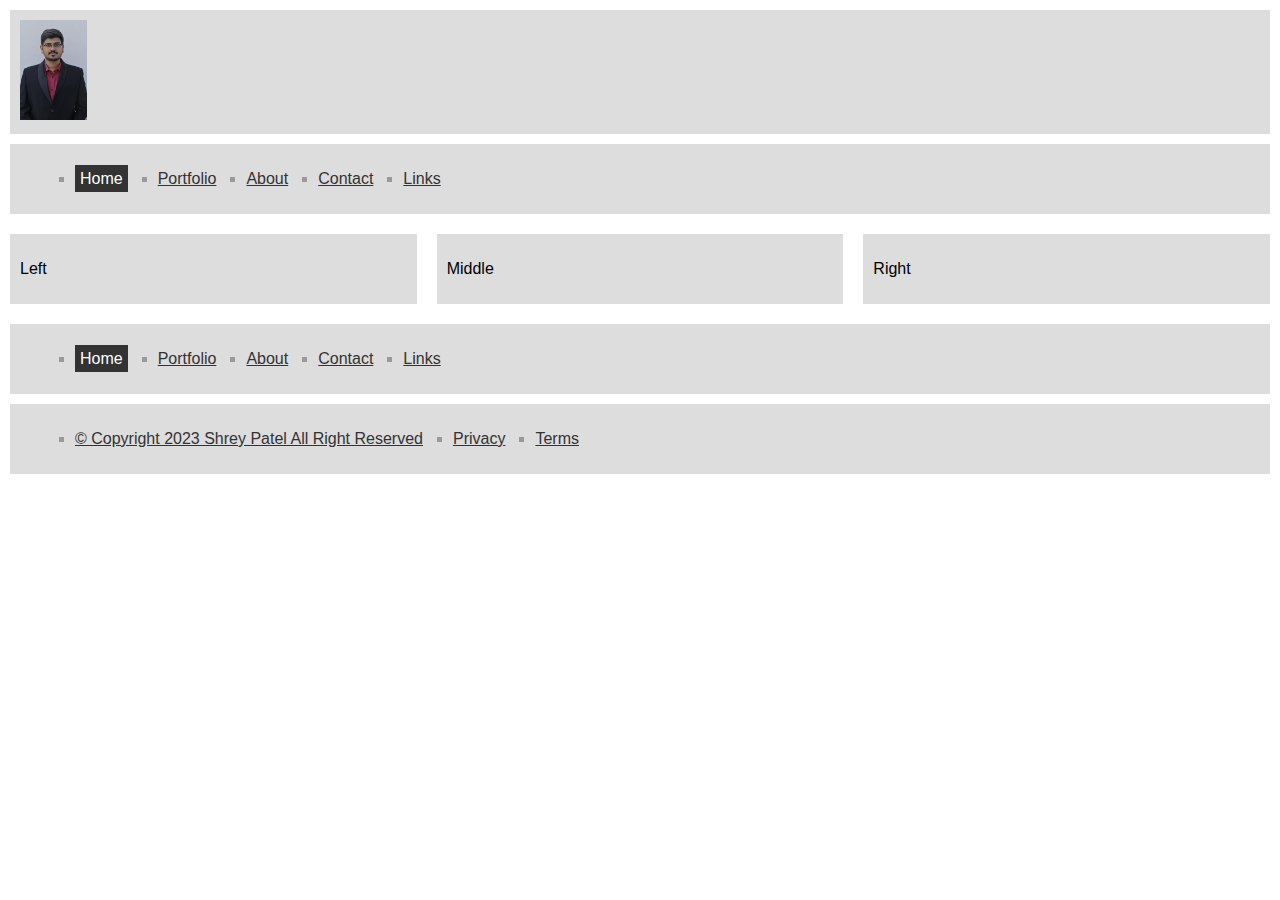
<file: index.html>
<!DOCTYPE html>
<html lang="en">
  <head>
    <meta charset="UTF-8" />
    <meta name="viewport" content="width=device-width, initial-scale=1.0" />
    <link rel="stylesheet" href="styles/styles.css" />
    <title>Home Page</title>
  </head>
  <body>
    <header class="header">
      <a href="index.html">
        <img
          src="images/profile-pic.jpg"
          alt="Shrey Patel profile picture"
          class="profile_picture_image"
          title="Shrey Patel: Full Stack Developer"
          height="100px"
        />
      </a>
    </header>
    <nav class="container">
      <ul class="main_navigation">
        <li class="list_item">
          <a href="index.html"><span class="active_nav">Home</span></a>
        </li>
        <li class="list_item"><a href="portfolio.html">Portfolio</a></li>
        <li class="list_item"><a href="about.html">About</a></li>
        <li class="list_item"><a href="contact.html">Contact</a></li>
        <li class="list_item"><a href="links.html">Links</a></li>
      </ul>
    </nav>
    <div class="box_container">
      <div class="left_container">
        <p>Left</p>
      </div>
      <div class="middle_container">
        <p>Middle</p>
      </div>
      <div class="right_container">
        <p>Right</p>
      </div>
    </div>
    <nav class="container">
      <ul class="main_navigation">
        <li class="list_item">
          <a href="index.html"><span class="active_nav">Home</span></a>
        </li>
        <li class="list_item"><a href="portfolio.html">Portfolio</a></li>
        <li class="list_item"><a href="about.html">About</a></li>
        <li class="list_item"><a href="contact.html">Contact</a></li>
        <li class="list_item"><a href="links.html">Links</a></li>
      </ul>
    </nav>
    <nav class="container">
      <ul class="main_navigation">
        <li class="list_item">
          <a href="copyright.html"
            >© Copyright 2023 Shrey Patel All Right Reserved</a
          >
        </li>
        <li class="list_item"><a href="privacy.html">Privacy</a></li>
        <li class="list_item"><a href="terms.html">Terms</a></li>
      </ul>
    </nav>
  </body>
</html>
</file>
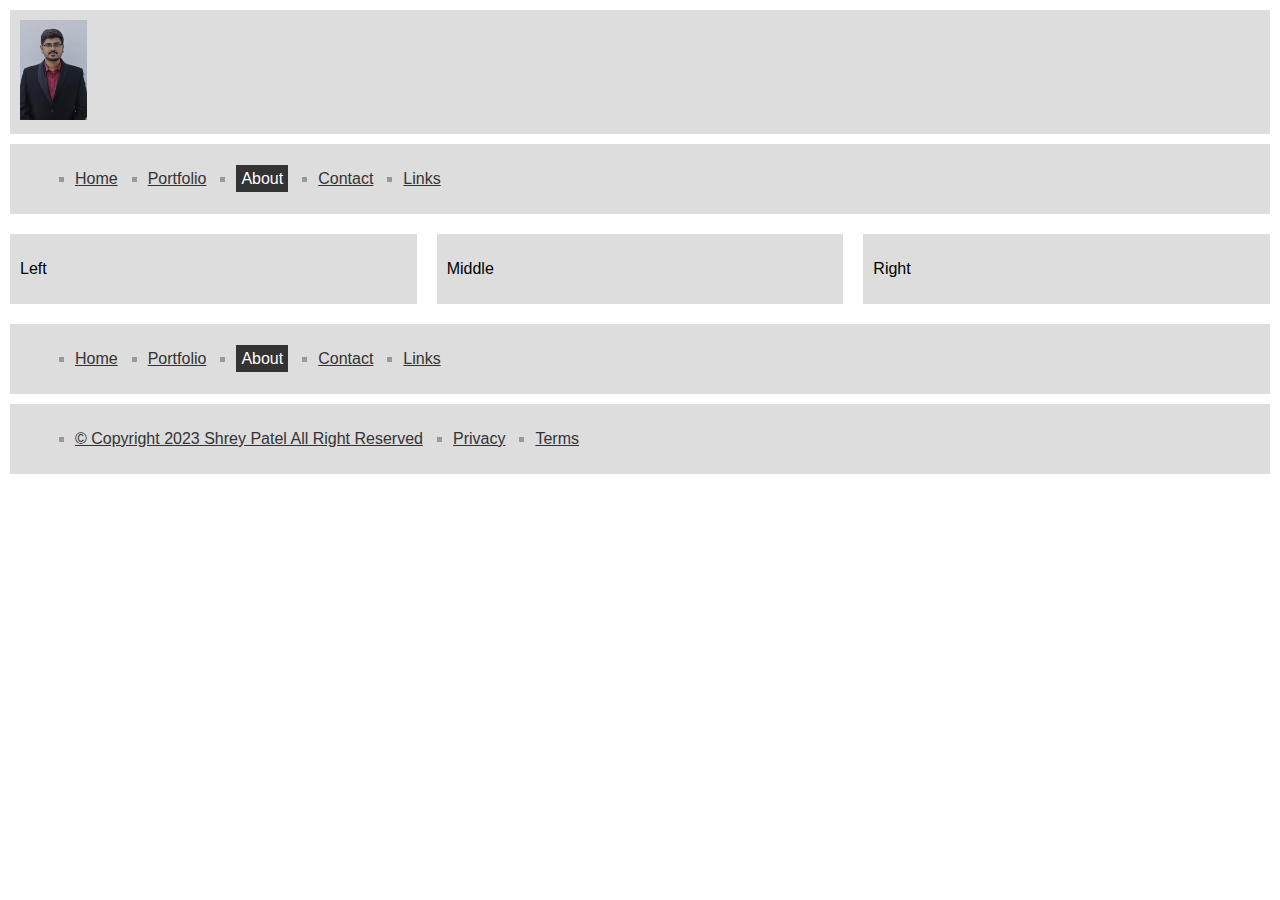
<file: about.html>
<!DOCTYPE html>
<html lang="en">
  <head>
    <meta charset="UTF-8" />
    <meta name="viewport" content="width=device-width, initial-scale=1.0" />
    <link rel="stylesheet" href="styles/styles.css" />
    <title>About</title>
  </head>
  <body>
    <header class="header">
      <a href="index.html">
        <img
          src="images/profile-pic.jpg"
          alt="Shrey Patel profile picture"
          class="profile_picture_image"
          title="Shrey Patel: Full Stack Developer"
        />
      </a>
    </header>
    <nav class="container">
      <ul class="main_navigation">
        <li class="list_item">
          <a href="index.html">Home</a>
        </li>
        <li class="list_item"><a href="portfolio.html">Portfolio</a></li>
        <li class="list_item">
          <a href="about.html"><span class="active_nav"> About</span></a>
        </li>
        <li class="list_item"><a href="contact.html">Contact</a></li>
        <li class="list_item"><a href="links.html">Links</a></li>
      </ul>
    </nav>
    <div class="box_container">
      <div class="left_container">
        <p>Left</p>
      </div>
      <div class="middle_container">
        <p>Middle</p>
      </div>
      <div class="right_container">
        <p>Right</p>
      </div>
    </div>
    <nav class="container">
      <ul class="main_navigation">
        <li class="list_item"><a href="index.html">Home</a></li>
        <li class="list_item"><a href="portfolio.html">Portfolio</a></li>
        <li class="list_item">
          <a href="about.html"><span class="active_nav"> About</span></a>
        </li>
        <li class="list_item"><a href="contact.html">Contact</a></li>
        <li class="list_item"><a href="links.html">Links</a></li>
      </ul>
    </nav>
    <nav class="container">
      <ul class="main_navigation">
        <li class="list_item">
          <a href="copyright.html">
            © Copyright 2023 Shrey Patel All Right Reserved
          </a>
        </li>
        <li class="list_item"><a href="privacy.html">Privacy</a></li>
        <li class="list_item"><a href="terms.html">Terms</a></li>
      </ul>
    </nav>
  </body>
</html>
</file>
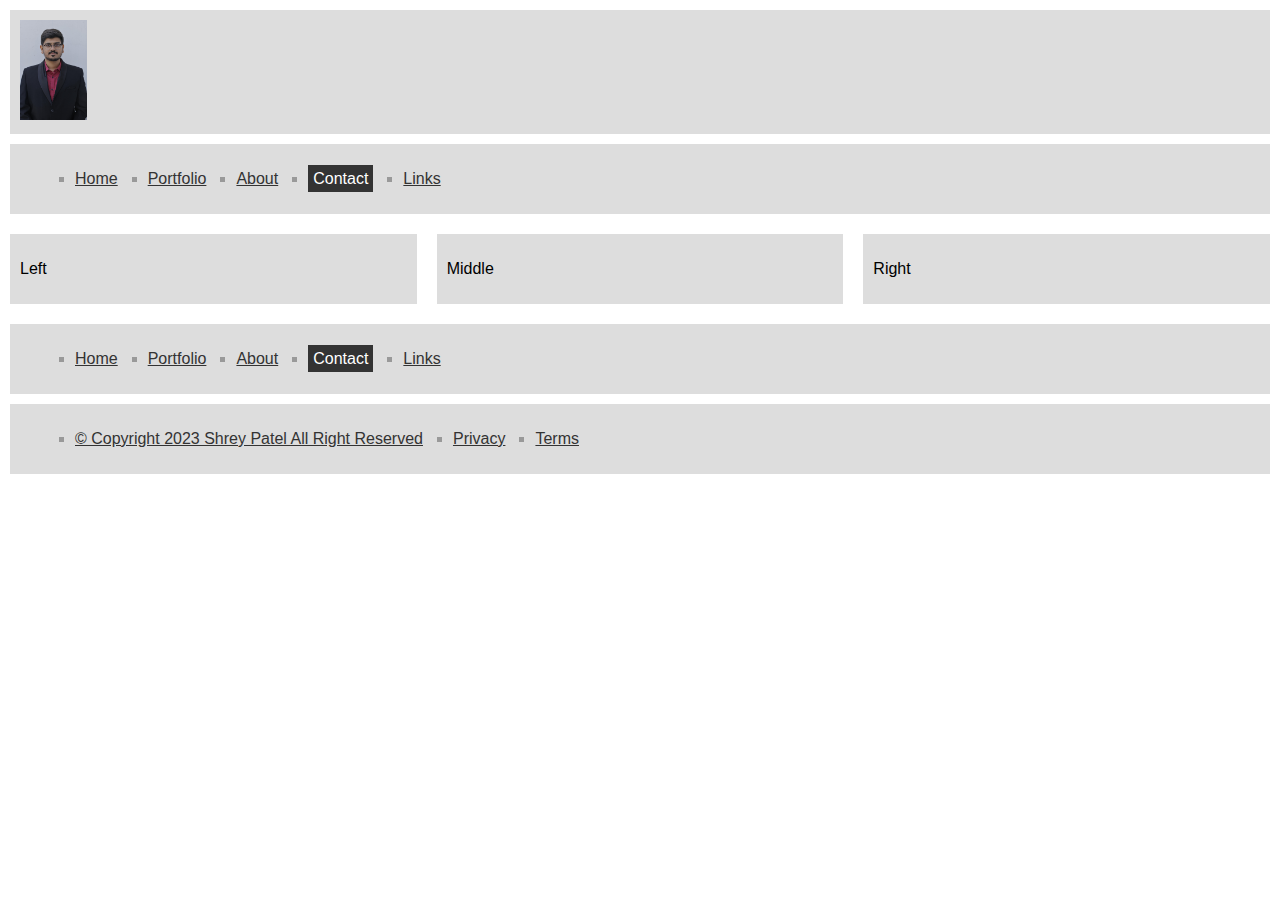
<file: contact.html>
<!DOCTYPE html>
<html lang="en">
  <head>
    <meta charset="UTF-8" />
    <meta name="viewport" content="width=device-width, initial-scale=1.0" />
    <link rel="stylesheet" href="styles/styles.css" />
    <title>Contact</title>
  </head>
  <body>
    <header class="header">
      <a href="index.html">
        <img
          src="images/profile-pic.jpg"
          alt="Shrey Patel profile picture"
          class="profile_picture_image"
          title="Shrey Patel: Full Stack Developer"
        />
      </a>
    </header>
    <nav class="container">
      <ul class="main_navigation">
        <li class="list_item">
          <a href="index.html">Home</a>
        </li>
        <li class="list_item"><a href="portfolio.html">Portfolio</a></li>
        <li class="list_item">
          <a href="about.html"> About</a>
        </li>
        <li class="list_item">
          <a href="contact.html"><span class="active_nav">Contact</span></a>
        </li>
        <li class="list_item"><a href="links.html">Links</a></li>
      </ul>
    </nav>
    <div class="box_container">
      <div class="left_container">
        <p>Left</p>
      </div>
      <div class="middle_container">
        <p>Middle</p>
      </div>
      <div class="right_container">
        <p>Right</p>
      </div>
    </div>
    <nav class="container">
      <ul class="main_navigation">
        <li class="list_item"><a href="index.html">Home</a></li>
        <li class="list_item"><a href="portfolio.html">Portfolio</a></li>
        <li class="list_item">
          <a href="about.html"> About</a>
        </li>
        <li class="list_item">
          <a href="contact.html"><span class="active_nav">Contact</span></a>
        </li>
        <li class="list_item"><a href="links.html">Links</a></li>
      </ul>
    </nav>
    <nav class="container">
      <ul class="main_navigation">
        <li class="list_item">
          <a href="copyright.html">
            © Copyright 2023 Shrey Patel All Right Reserved
          </a>
        </li>
        <li class="list_item"><a href="privacy.html">Privacy</a></li>
        <li class="list_item"><a href="terms.html">Terms</a></li>
      </ul>
    </nav>
  </body>
</html>
</file>
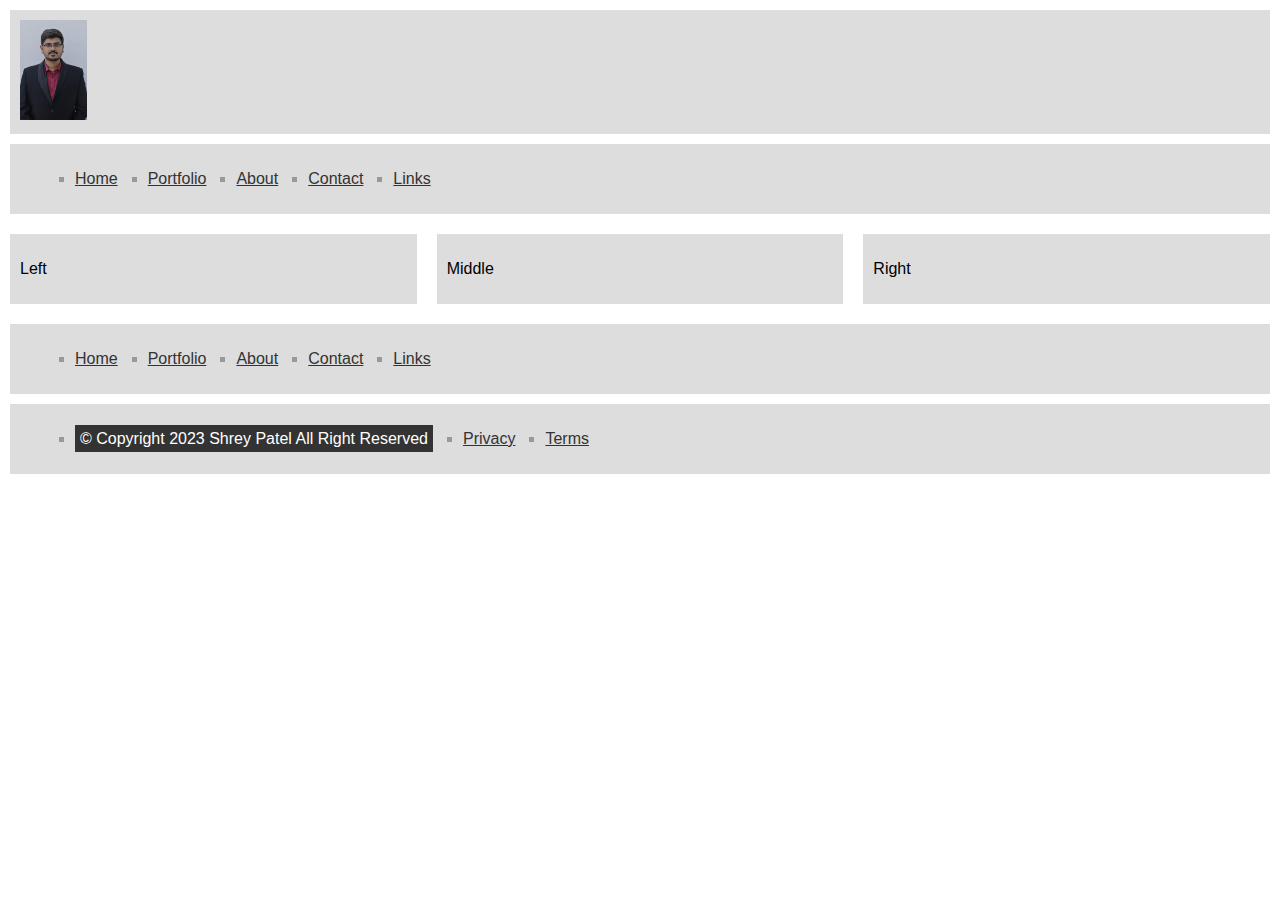
<file: copyright.html>
<!DOCTYPE html>
<html lang="en">
  <head>
    <meta charset="UTF-8" />
    <meta name="viewport" content="width=device-width, initial-scale=1.0" />
    <link rel="stylesheet" href="styles/styles.css" />
    <title>© Copyright 2023 Shrey Patel All Right Reserved</title>
  </head>
  <body>
    <header class="header">
      <a href="index.html">
        <img
          src="images/profile-pic.jpg"
          alt="Shrey Patel profile picture"
          class="profile_picture_image"
          title="Shrey Patel: Full Stack Developer"
        />
      </a>
    </header>
    <nav class="container">
      <ul class="main_navigation">
        <li class="list_item">
          <a href="index.html">Home</a>
        </li>
        <li class="list_item"><a href="portfolio.html">Portfolio</a></li>
        <li class="list_item"><a href="about.html">About</a></li>
        <li class="list_item"><a href="contact.html">Contact</a></li>
        <li class="list_item"><a href="links.html">Links</a></li>
      </ul>
    </nav>
    <div class="box_container">
      <div class="left_container">
        <p>Left</p>
      </div>
      <div class="middle_container">
        <p>Middle</p>
      </div>
      <div class="right_container">
        <p>Right</p>
      </div>
    </div>
    <nav class="container">
      <ul class="main_navigation">
        <li class="list_item"><a href="index.html">Home</a></li>
        <li class="list_item"><a href="portfolio.html">Portfolio</a></li>
        <li class="list_item"><a href="about.html">About</a></li>
        <li class="list_item"><a href="contact.html">Contact</a></li>
        <li class="list_item"><a href="links.html">Links</a></li>
      </ul>
    </nav>
    <nav class="container">
      <ul class="main_navigation">
        <li class="list_item">
          <a href="copyright.html">
            <span class="active_nav"
              >© Copyright 2023 Shrey Patel All Right Reserved</span
            ></a
          >
        </li>
        <li class="list_item"><a href="privacy.html">Privacy</a></li>
        <li class="list_item"><a href="terms.html">Terms</a></li>
      </ul>
    </nav>
  </body>
</html>
</file>
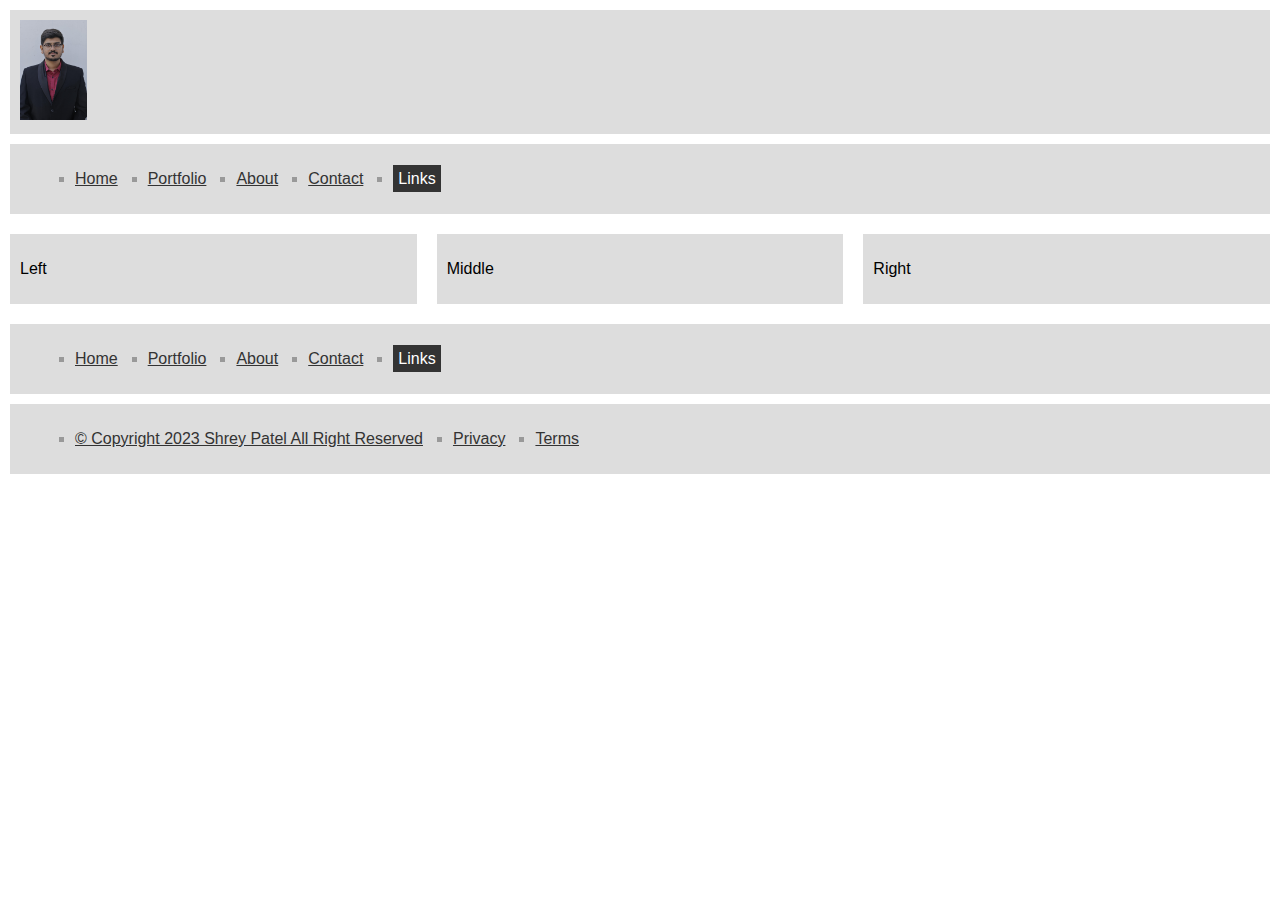
<file: links.html>
<!DOCTYPE html>
<html lang="en">
  <head>
    <meta charset="UTF-8" />
    <meta name="viewport" content="width=device-width, initial-scale=1.0" />
    <link rel="stylesheet" href="styles/styles.css" />
    <title>Links</title>
  </head>
  <body>
    <header class="header">
      <a href="index.html">
        <img
          src="images/profile-pic.jpg"
          alt="Shrey Patel profile picture"
          class="profile_picture_image"
          title="Shrey Patel: Full Stack Developer"
        />
      </a>
    </header>
    <nav class="container">
      <ul class="main_navigation">
        <li class="list_item">
          <a href="index.html">Home</a>
        </li>
        <li class="list_item"><a href="portfolio.html">Portfolio</a></li>
        <li class="list_item"><a href="about.html">About</a></li>
        <li class="list_item"><a href="contact.html">Contact</a></li>
        <li class="list_item">
          <a href="links.html"><span class="active_nav"> Links</span></a>
        </li>
      </ul>
    </nav>
    <div class="box_container">
      <div class="left_container">
        <p>Left</p>
      </div>
      <div class="middle_container">
        <p>Middle</p>
      </div>
      <div class="right_container">
        <p>Right</p>
      </div>
    </div>
    <nav class="container">
      <ul class="main_navigation">
        <li class="list_item"><a href="index.html">Home</a></li>
        <li class="list_item"><a href="portfolio.html">Portfolio</a></li>
        <li class="list_item"><a href="about.html">About</a></li>
        <li class="list_item"><a href="contact.html">Contact</a></li>
        <li class="list_item">
          <a href="links.html"><span class="active_nav"> Links</span></a>
        </li>
      </ul>
    </nav>
    <nav class="container">
      <ul class="main_navigation">
        <li class="list_item">
          <a href="copyright.html">
            © Copyright 2023 Shrey Patel All Right Reserved</a
          >
        </li>
        <li class="list_item"><a href="privacy.html">Privacy</a></li>
        <li class="list_item"><a href="terms.html">Terms</a></li>
      </ul>
    </nav>
  </body>
</html>
</file>
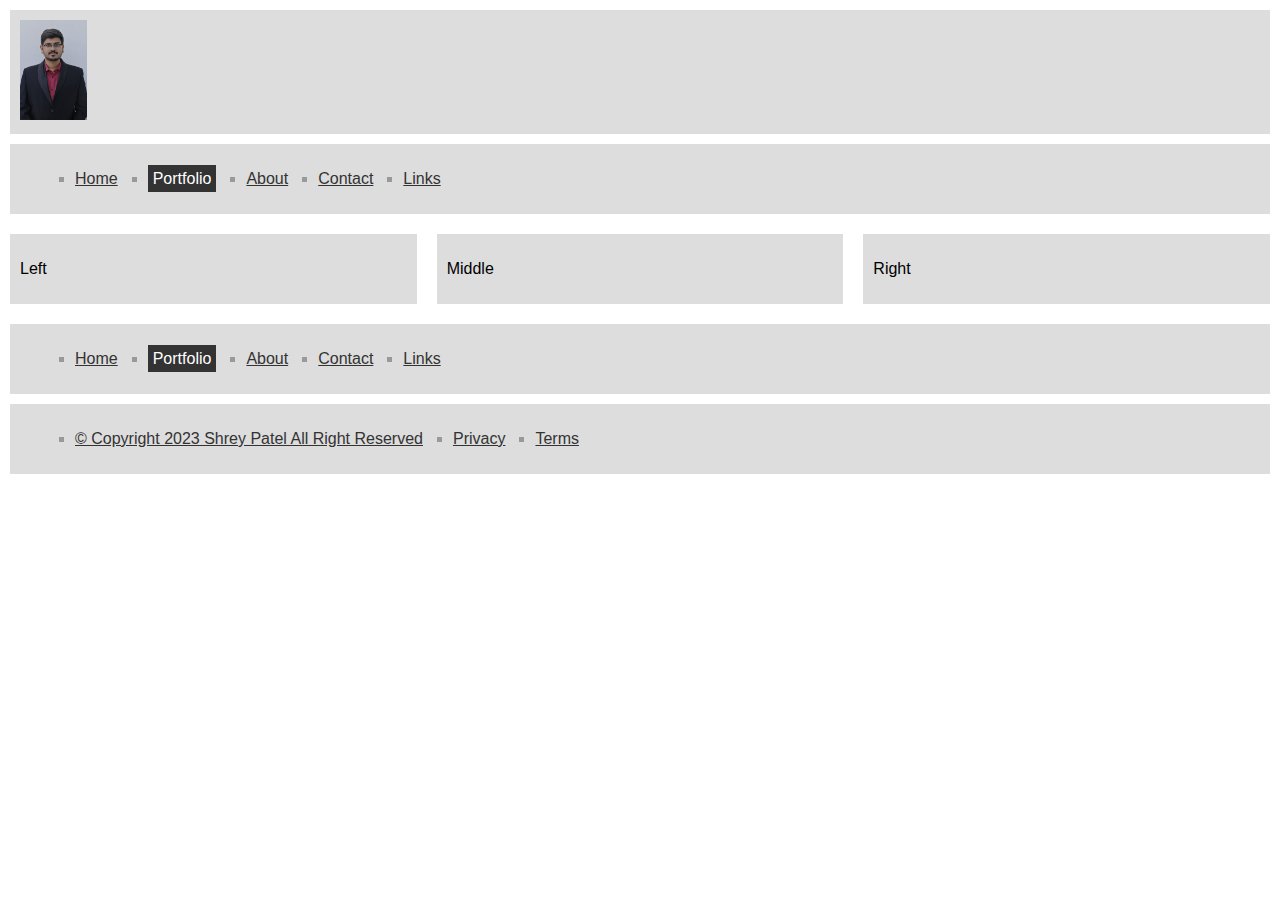
<file: portfolio.html>
<!DOCTYPE html>
<html lang="en">
  <head>
    <meta charset="UTF-8" />
    <meta name="viewport" content="width=device-width, initial-scale=1.0" />
    <link rel="stylesheet" href="styles/styles.css" />
    <title>Portfolio</title>
  </head>
  <body>
    <header class="header">
      <a href="index.html">
        <img
          src="images/profile-pic.jpg"
          alt="Shrey Patel profile picture"
          class="profile_picture_image"
          title="Shrey Patel: Full Stack Developer"
        />
      </a>
    </header>
    <nav class="container">
      <ul class="main_navigation">
        <li class="list_item"><a href="index.html">Home</a></li>
        <li class="list_item">
          <a href="portfolio.html">
            <span class="active_nav">Portfolio</span></a
          >
        </li>
        <li class="list_item"><a href="about.html">About</a></li>
        <li class="list_item"><a href="contact.html">Contact</a></li>
        <li class="list_item">
          <a href="links.html">Links</a>
        </li>
      </ul>
    </nav>
    <div class="box_container">
      <div class="left_container">
        <p>Left</p>
      </div>
      <div class="middle_container">
        <p>Middle</p>
      </div>
      <div class="right_container">
        <p>Right</p>
      </div>
    </div>
    <nav class="container">
      <ul class="main_navigation">
        <li class="list_item"><a href="index.html">Home</a></li>
        <li class="list_item">
          <a href="portfolio.html">
            <span class="active_nav">Portfolio</span></a
          >
        </li>
        <li class="list_item"><a href="about.html">About</a></li>
        <li class="list_item"><a href="contact.html">Contact</a></li>
        <li class="list_item">
          <a href="links.html">Links</a>
        </li>
      </ul>
    </nav>
    <nav class="container">
      <ul class="main_navigation">
        <li class="list_item">
          <a href="copyright.html">
            © Copyright 2023 Shrey Patel All Right Reserved</a
          >
        </li>
        <li class="list_item"><a href="privacy.html">Privacy</a></li>
        <li class="list_item"><a href="terms.html">Terms</a></li>
      </ul>
    </nav>
  </body>
</html>
</file>
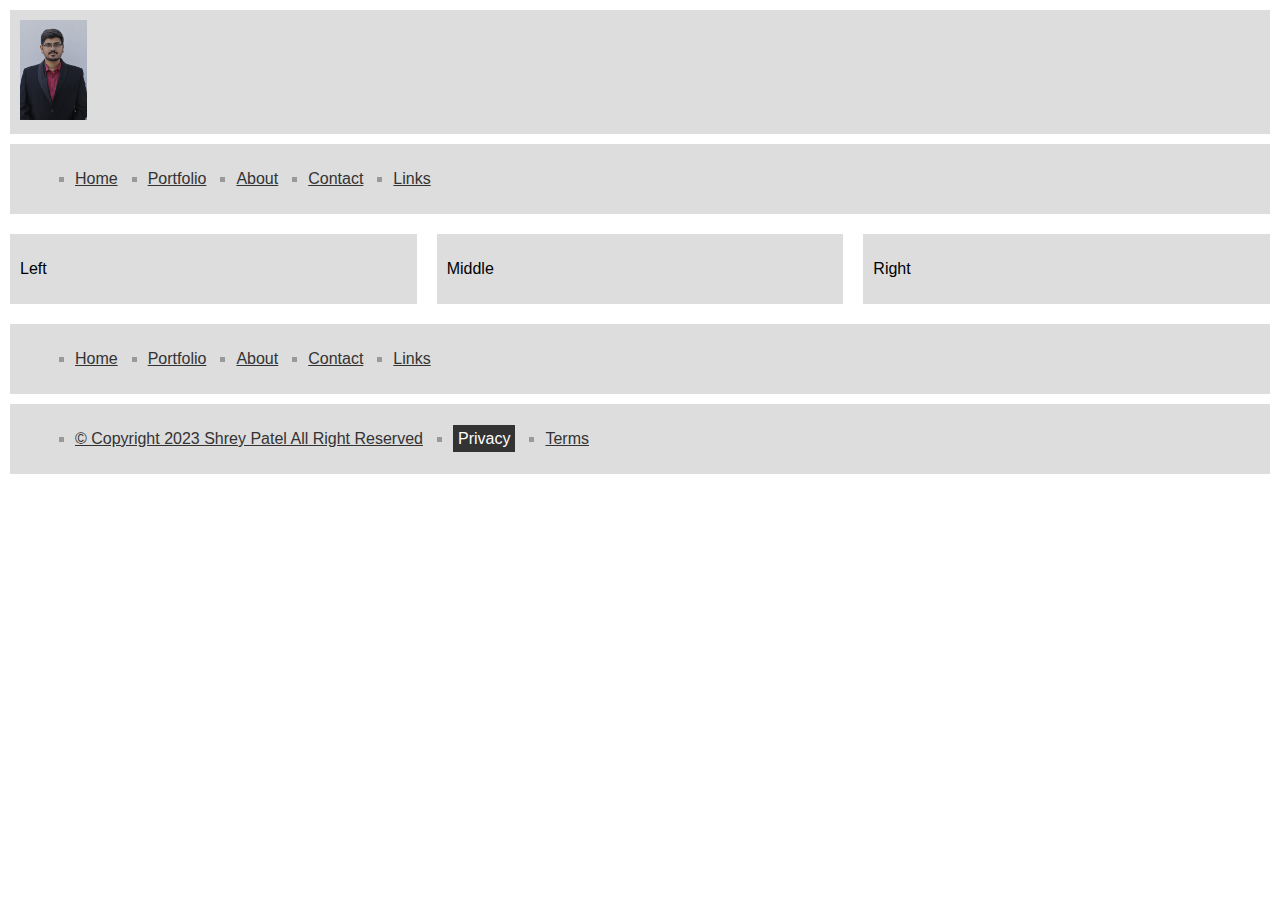
<file: privacy.html>
<!DOCTYPE html>
<html lang="en">
  <head>
    <meta charset="UTF-8" />
    <meta name="viewport" content="width=device-width, initial-scale=1.0" />
    <link rel="stylesheet" href="styles/styles.css" />
    <title>Privacy</title>
  </head>
  <body>
    <header class="header">
      <a href="index.html">
        <img
          src="images/profile-pic.jpg"
          alt="Shrey Patel profile picture"
          class="profile_picture_image"
          title="Shrey Patel: Full Stack Developer"
        />
      </a>
    </header>
    <nav class="container">
      <ul class="main_navigation">
        <li class="list_item"><a href="index.html">Home</a></li>
        <li class="list_item">
          <a href="portfolio.html"> Portfolio</a>
        </li>
        <li class="list_item"><a href="about.html">About</a></li>
        <li class="list_item"><a href="contact.html">Contact</a></li>
        <li class="list_item">
          <a href="links.html">Links</a>
        </li>
      </ul>
    </nav>
    <div class="box_container">
      <div class="left_container">
        <p>Left</p>
      </div>
      <div class="middle_container">
        <p>Middle</p>
      </div>
      <div class="right_container">
        <p>Right</p>
      </div>
    </div>
    <nav class="container">
      <ul class="main_navigation">
        <li class="list_item"><a href="index.html">Home</a></li>
        <li class="list_item">
          <a href="portfolio.html"> Portfolio</a>
        </li>
        <li class="list_item"><a href="about.html">About</a></li>
        <li class="list_item"><a href="contact.html">Contact</a></li>
        <li class="list_item">
          <a href="links.html">Links</a>
        </li>
      </ul>
    </nav>
    <nav class="container">
      <ul class="main_navigation">
        <li class="list_item">
          <a href="copyright.html">
            © Copyright 2023 Shrey Patel All Right Reserved</a
          >
        </li>
        <li class="list_item">
          <a href="privacy.html"><span class="active_nav">Privacy</span></a>
        </li>
        <li class="list_item"><a href="terms.html">Terms</a></li>
      </ul>
    </nav>
  </body>
</html>
</file>
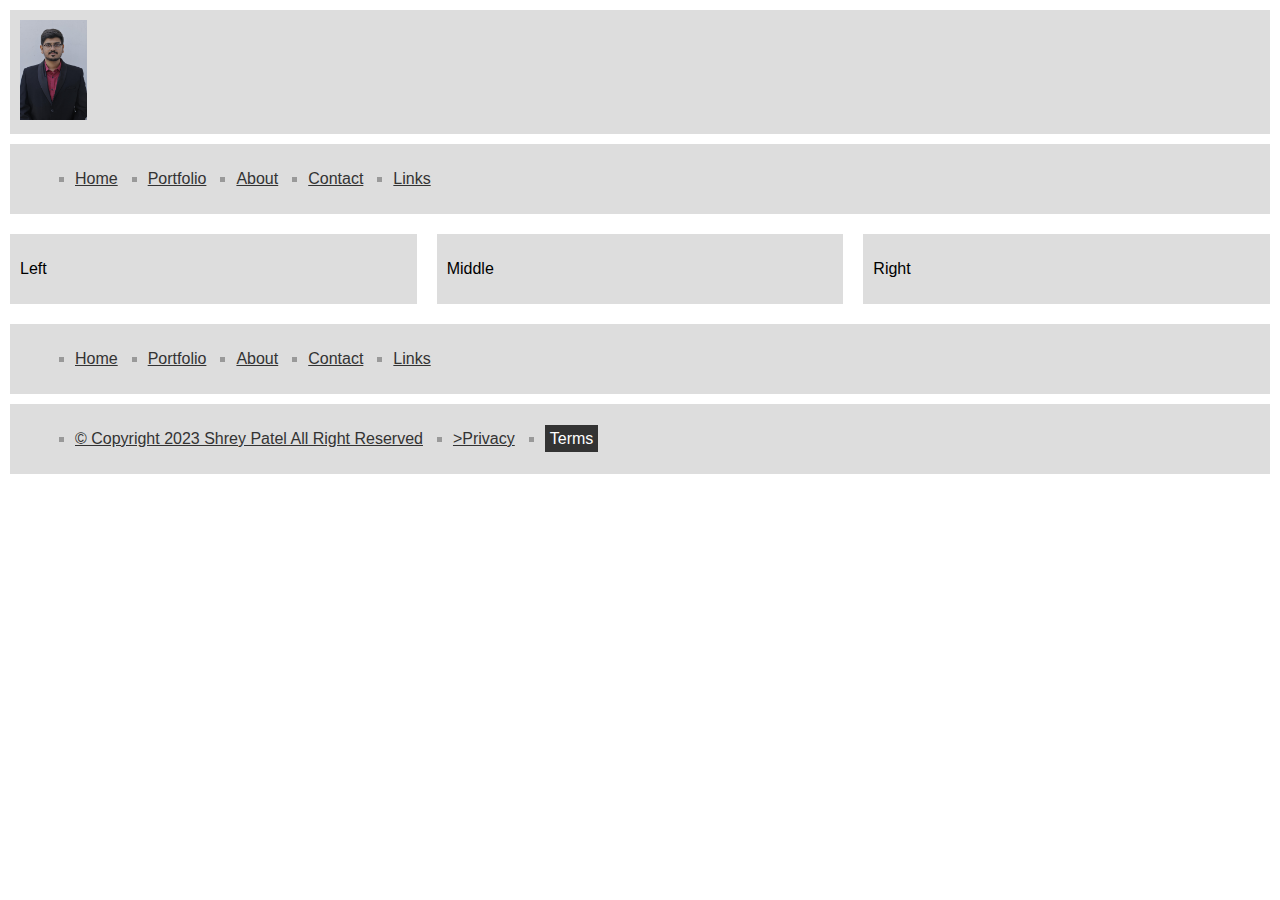
<file: terms.html>
<!DOCTYPE html>
<html lang="en">
  <head>
    <meta charset="UTF-8" />
    <meta name="viewport" content="width=device-width, initial-scale=1.0" />
    <link rel="stylesheet" href="styles/styles.css" />
    <title>Terms</title>
  </head>
  <body>
    <header class="header">
      <a href="index.html">
        <img
          src="images/profile-pic.jpg"
          alt="Shrey Patel profile picture"
          class="profile_picture_image"
          title="Shrey Patel: Full Stack Developer"
        />
      </a>
    </header>
    <nav class="container">
      <ul class="main_navigation">
        <li class="list_item"><a href="index.html">Home</a></li>
        <li class="list_item">
          <a href="portfolio.html"> Portfolio</a>
        </li>
        <li class="list_item"><a href="about.html">About</a></li>
        <li class="list_item"><a href="contact.html">Contact</a></li>
        <li class="list_item">
          <a href="links.html">Links</a>
        </li>
      </ul>
    </nav>
    <div class="box_container">
      <div class="left_container">
        <p>Left</p>
      </div>
      <div class="middle_container">
        <p>Middle</p>
      </div>
      <div class="right_container">
        <p>Right</p>
      </div>
    </div>
    <nav class="container">
      <ul class="main_navigation">
        <li class="list_item"><a href="index.html">Home</a></li>
        <li class="list_item">
          <a href="portfolio.html"> Portfolio</a>
        </li>
        <li class="list_item"><a href="about.html">About</a></li>
        <li class="list_item"><a href="contact.html">Contact</a></li>
        <li class="list_item">
          <a href="links.html">Links</a>
        </li>
      </ul>
    </nav>
    <nav class="container">
      <ul class="main_navigation">
        <li class="list_item">
          <a href="copyright.html">
            © Copyright 2023 Shrey Patel All Right Reserved</a
          >
        </li>
        <li class="list_item">
          <a href="privacy.html">>Privacy</a>
        </li>
        <li class="list_item">
          <a href="terms.html">
            <span class="active_nav"> Terms </span>
          </a>
        </li>
      </ul>
    </nav>
  </body>
</html>
</file>
<file: styles/styles.css>
body {
    margin: 0;
    padding: 0;
    font-family: Arial, Helvetica, sans-serif;
}

a {
    color: #333;
}

a:hover {
    color: #aaa;
}

a:visited {
    color: #999;
}

.header {
    padding: 10px;
    margin: 10px;
    background-color: #ddd;
    color: #000;
}

.profile_picture_image {
    height: 100px;
}

.container {
    padding: 10px;
    margin: 10px;
    background-color: #ddd;
    color: #000;
}

.main_navigation {
    display: flex;
    align-items: center;
}

.list_item {
    color: #999;
    margin: 0 15px;
    list-style-type: square;
}

.active_nav {
    padding: 5px;
    background-color: #333;
    color: #fff;
}

.box_container {
    display: flex;
    justify-content: space-between;
}

.left_container, .right_container, .middle_container {
    width: 100%;
    padding: 10px;
    margin: 10px;
    background-color: #ddd;
    color: #000;
}
</file>
